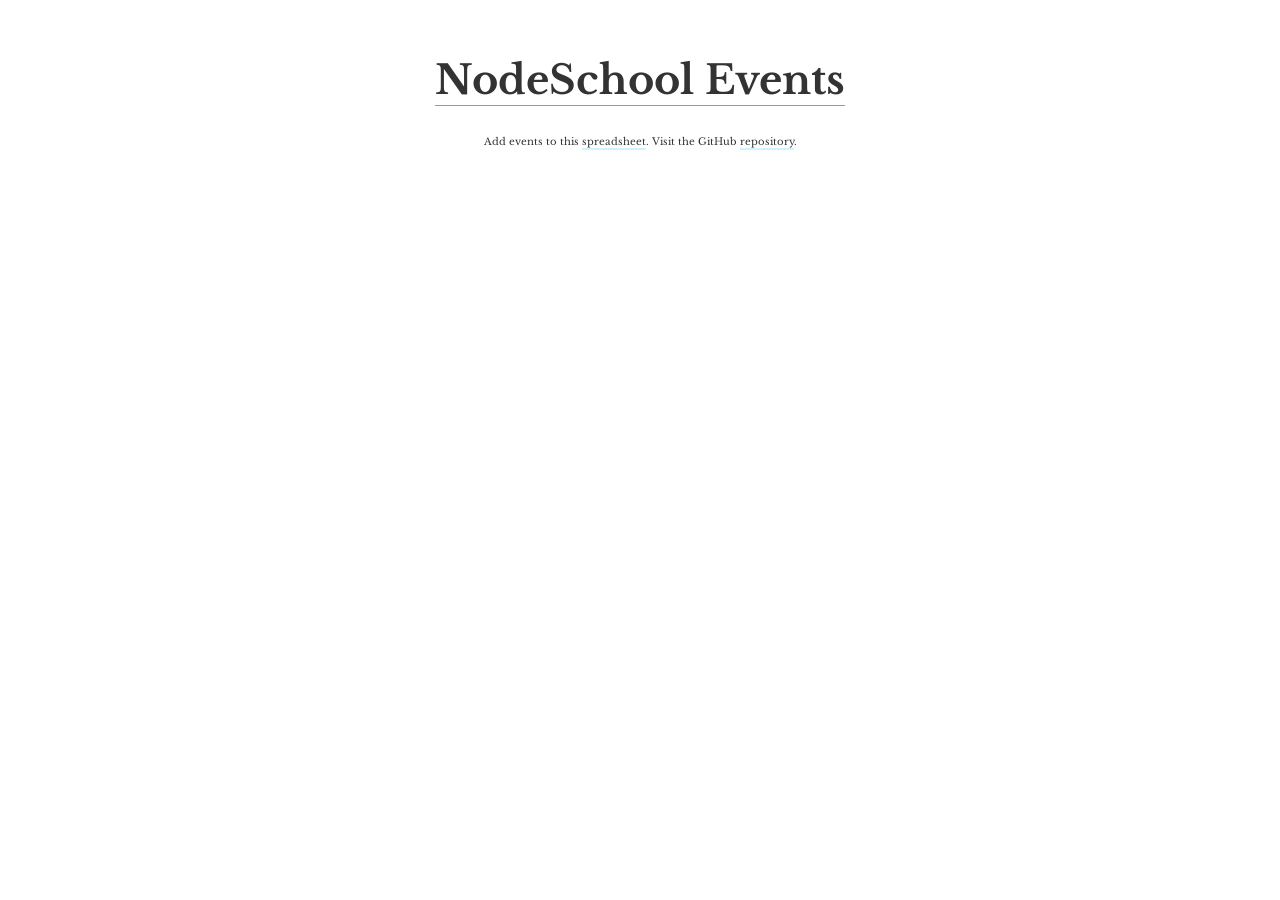
<file: index.html>
<!DOCTYPE html>
<html>
  <head>
    <link rel='stylesheet' type='text/css' href='http://fonts.googleapis.com/css?family=Libre+Baskerville:400,700,400italic'>
    <meta charset="utf-8">
    <script type="text/javascript" src="https://ajax.googleapis.com/ajax/libs/jquery/2.0.3/jquery.min.js"></script>
    <script type="text/javascript" src="js/tabletop1.3.4.js"></script>
    <script type="text/javascript" src='js/sheetsee.js'></script>
    <script type="text/javascript" src='js/table.js'></script>
    <script type="text/javascript" src='js/leaflet.markercluster.js'></script>
    <link rel="stylesheet" type="text/css" href="css/style.css">
    <!-- Bonus NodeSchool stylesheet option! -->
    <!-- <link rel="stylesheet" type="text/css" href="css/nodeschool.css"> -->
  </head>
  <body>

  <h1>NodeSchool Events</h1>
  <div id="calendar-goes-here"></div>
  <small>Add events to this <a href="https://docs.google.com/a/github.com/spreadsheet/ccc?key=0AuOjlXjUrSbAdE1XRFJkeEJZQ1NSelhILUR0NXdBWUE#gid=0&output=json" target="_blank">spreadsheet</a>. Visit the GitHub <a href="http://www.github.com/jlord/sheetsee-calendar">repository</a>.</small>

  </body>
    <script type="text/javascript">
    document.addEventListener('DOMContentLoaded', function() {
      var URL = "0AuOjlXjUrSbAdE1XRFJkeEJZQ1NSelhILUR0NXdBWUE"
      Tabletop.init( { key: URL, callback: generateCalendar, simpleSheet: true } )
    })
  </script>
</html>
</file>
<file: css/style.css>
body {
  color: #333333;
  font-size: 12px;
  font-family: 'Libre Baskerville', 'Baskerville', Georgia, serif;
  text-align: center;
  padding: 20px 0 50px;
}

* { -webkit-box-sizing: border-box; }

.month-table {
  margin: 0 auto 100px;
  border: 1px solid #ccefff;
  padding: 10px;
}

h1 { font-size: 40px; border-bottom: 1px solid #999; display: inline-block; }
h2 { font-size: 30px; }

.month-menuitem {
  font-size: 14px;
  padding: 6px;
  display: inline-block;
  border: 0;
  text-transform: uppercase;
  margin: 0 10px;
  border: 2px solid #ccf4ff;
}

.month-menuitem.active {
  background: #ccf4ff;
  color: #000;
}

a {
  color: #333333;
  text-decoration: none;
  padding-bottom: 0px;
  border-bottom: 2px #CCF4FF solid;
}

a:hover {
  color: #47CCFC;
}

td {
  width: 160px;
  vertical-align: top;
}

.header td {
  padding: 10px;
  border-bottom: 1px solid #e0e0e0;
}

.days td {
  padding-top: 2px;
  height: 100px;
  border-bottom: 1px solid #f0f0f0;
}

.days:last-child td {
  border-bottom: 0;
}

.empty {
  background: repeating-linear-gradient(0, #eee 0, #eee 1px, white 1px, white 5px);
  background-size: 1px 5px;
}

.event {
  white-space: nowrap;
  padding: 3px;
  height: 23px;
  margin-bottom: 1px;
  max-width: 184px;
  overflow: hidden;
  text-overflow: ellipsis;
}

.day {
  font-weight: bold;
  padding: 6px 10px;
  margin-bottom: 5px;
  position: relative;
}

.today .day:before {
  z-index: -1;
  display: block;
  content: "";
  width: 24px; height: 24px;
  background: #36FFA3;
  border-radius: 24px;
  position: absolute;
  left: 50%;
  margin-left: -12px;
  top: 0;
  border: 0 !important;
}

.days td:hover .day:before {
  z-index: -1;
  display: block;
  content: "";
  width: 24px; height: 24px;
  border: 1px solid #36FFA3;
  border-radius: 24px;
  position: absolute;
  left: 50%;
  margin-left: -12px;
  top: 0;
}

.following-days a { font-size: 0; }

.multi-days {
  background: #f9f9f9;
  margin-left: -2px;
  margin-right: -2px;
  border-bottom: 2px #CCF4FF solid;
}

.multi-days a { border: 0; }
.multi-days a:hover { color: #000; }

.no-event { color: #aaa; }

/* Map */

#map {
  margin: 40px 60px;
  height: 350px;
  background-color: #777;
}

.leaflet-popup-content {
  white-space: nowrap;
  padding: 3px;
  height: 23px;
  margin-bottom: 1px;
  color: #333333;
  font-size: 12px;
  font-family: 'Libre Baskerville', 'Baskerville', Georgia, serif;
  text-align: center;
}

.leaflet-popup-content a {
  color: #333333;
  text-decoration: none;
  padding-bottom: 0px;
  border-bottom: 2px #CCF4FF solid;
}

.leaflet-popup-content a:hover {
  color: #47CCFC;
}

/*#calendar-goes-here {
  margin: 40px 60px;
}*/
</file>
